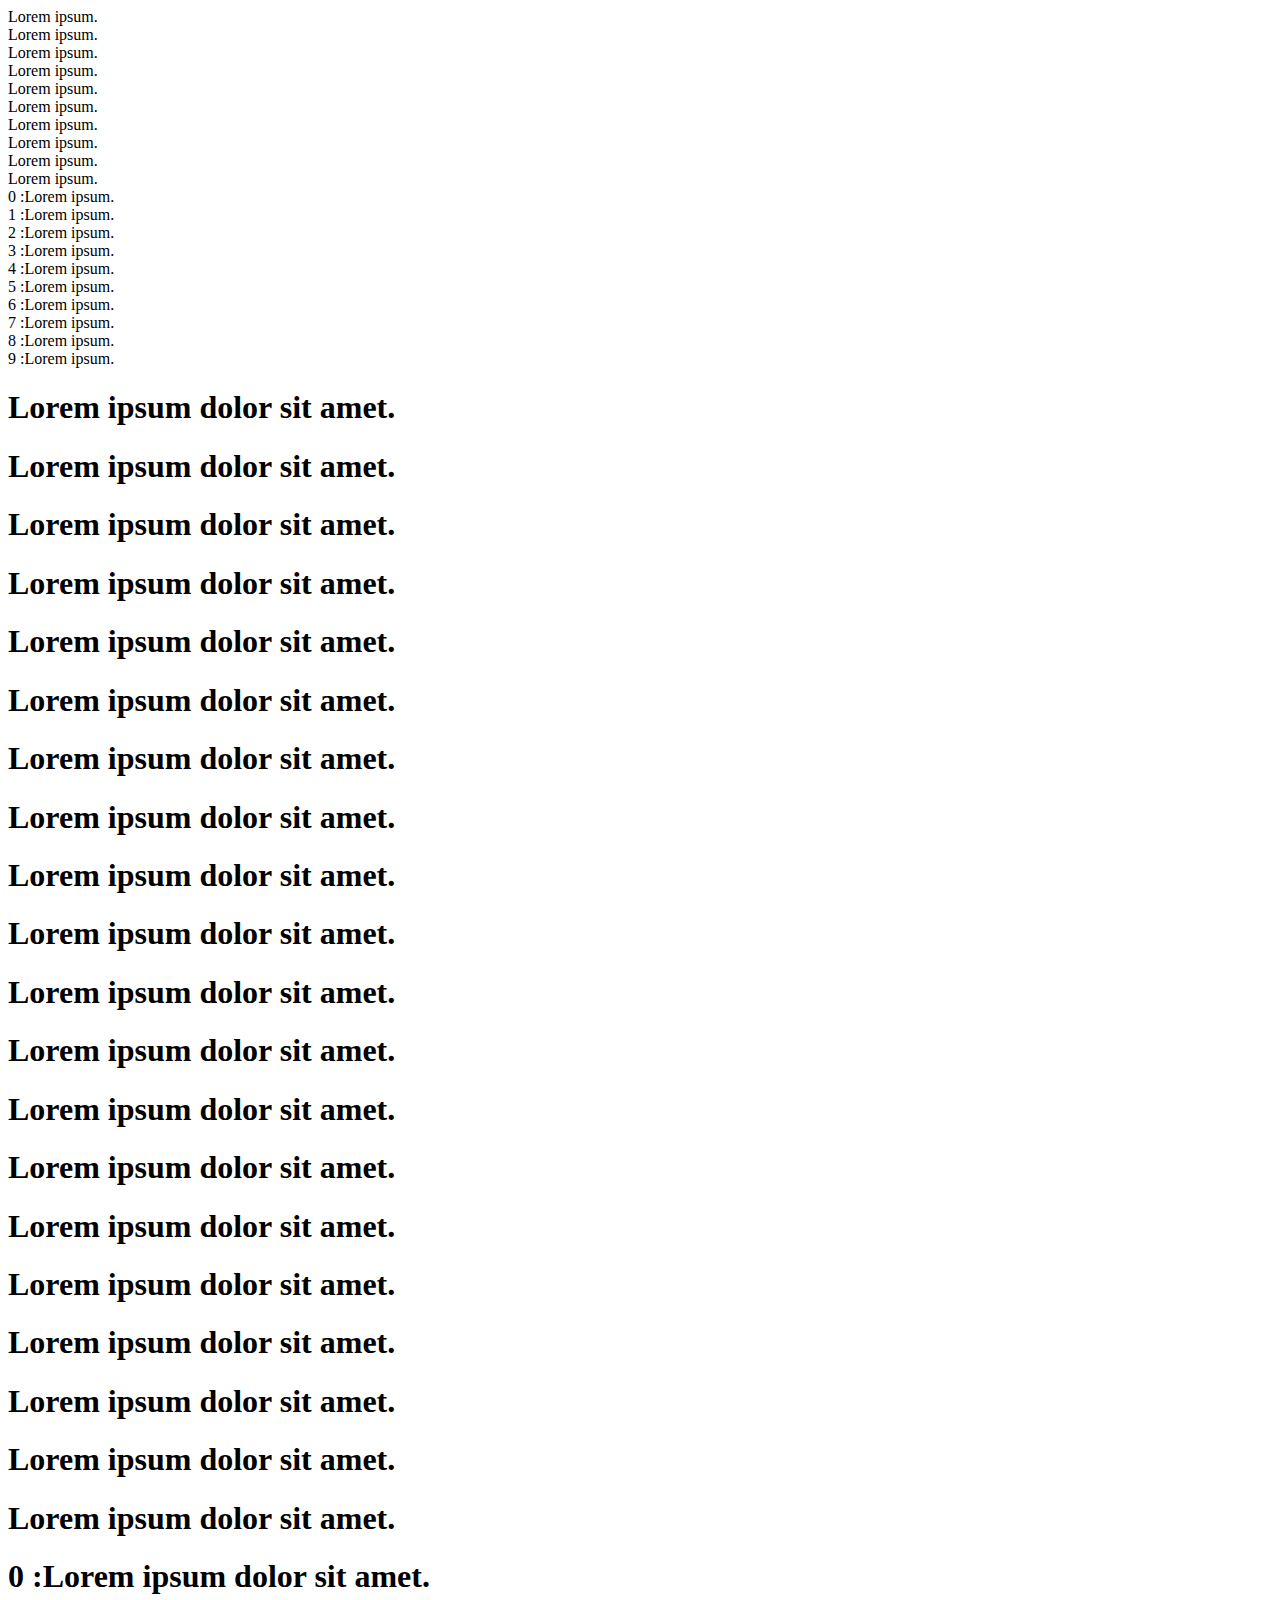
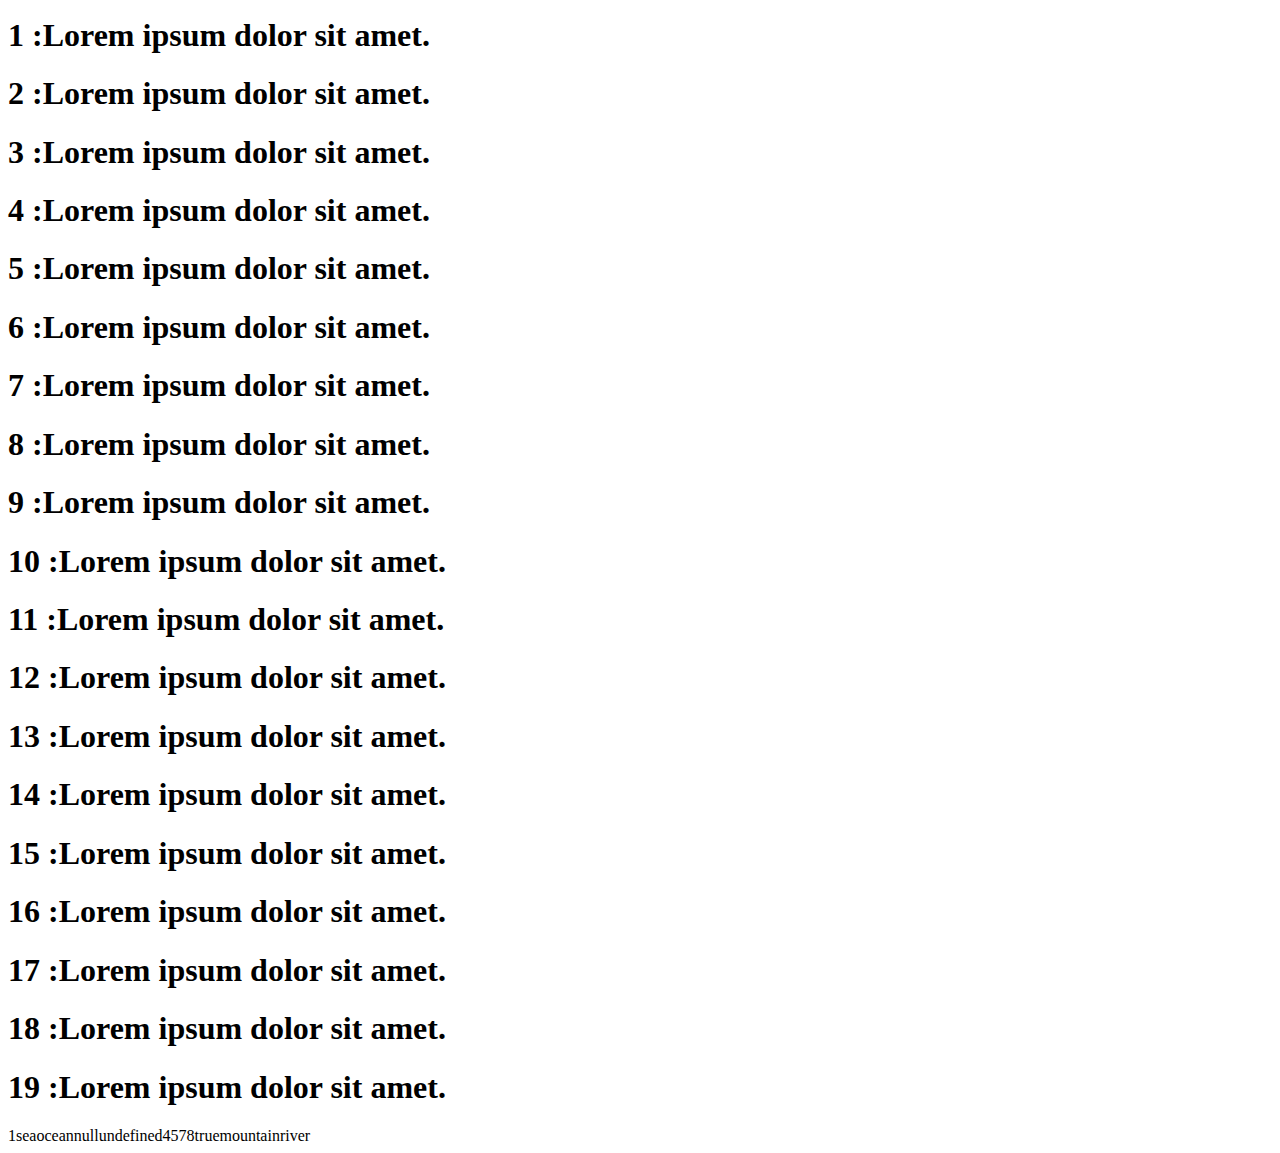
<file: lesson2/classwork/indeks3.html>
<!DOCTYPE html>
<html lang="en">
<head>
    <meta charset="UTF-8">
    <meta name="viewport"
          content="width=device-width, user-scalable=no, initial-scale=1.0, maximum-scale=1,0">
    <meta http-equiv="X-UA-Compatible" content="ie=edge">
    <title>Lesson1</title>
</head>
<body>
<script src="./js3.js"></script>
</body>
</html>
</file>
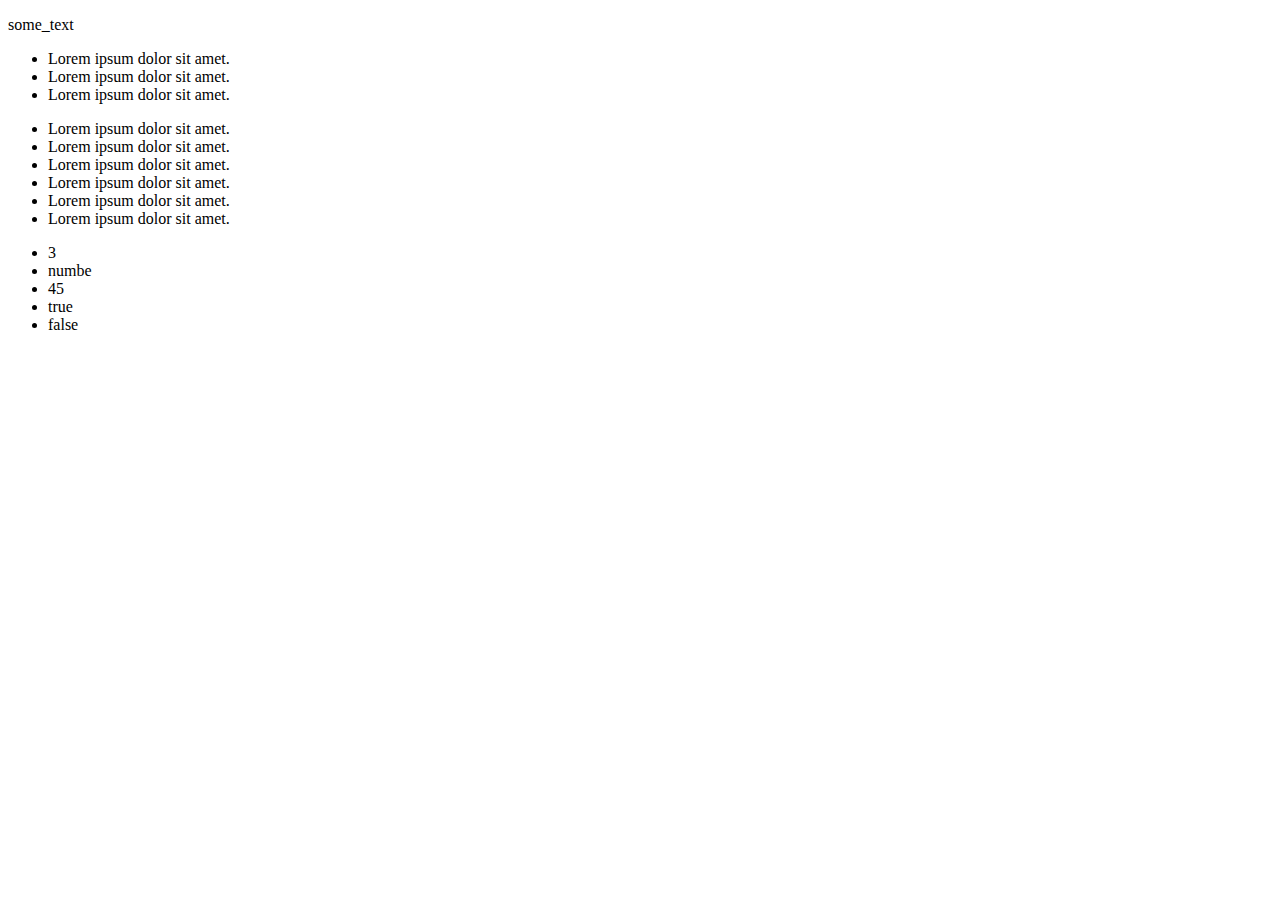
<file: lesson3/homework/indeks3.html>
<!DOCTYPE html>
<html lang="en">
<head>
    <meta charset="UTF-8">
    <meta name="viewport"
          content="width=device-width, user-scalable=no, initial-scale=1.0, maximum-scale=1,0">
    <meta http-equiv="X-UA-Compatible" content="ie=edge">
    <title>Lesson1</title>
</head>
<body>
<script src="index3.js"></script>
</body>
</html>
</file>
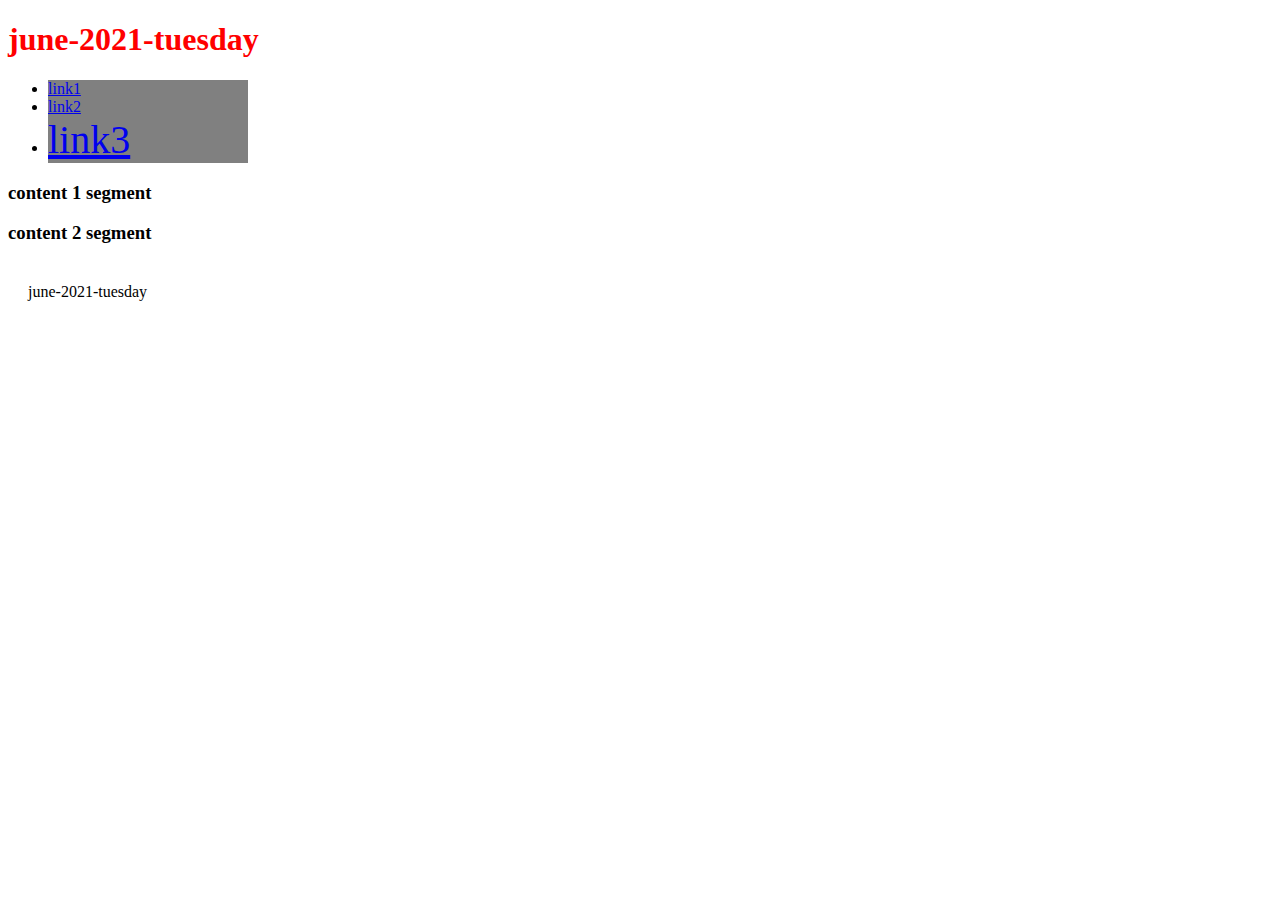
<file: lesson5/classwork/index5c.html>
<!DOCTYPE html>
<html lang="en">
<head>
    <meta charset="UTF-8">
    <meta name="viewport"
          content="width=device-width, user-scalable=no, initial-scale=1.0, maximum-scale=1,0">
    <meta http-equiv="X-UA-Compatible" content="ie=edge">
    <title>Lesson1</title>
</head>
<body>
<h1 id="main_header">This is page for task2</h1>
<ul>
    <li class="linkList listElement1"><a href="#">link1</a></li>
    <li class="linkList listElement2"><a href="#">link2</a></li>
    <li class="linkList listElement3"><a href="#">link3</a></li>
</ul>
<h3 class="sub-header">content 1 segment</h3>
<div class="content_1">
    <p class="text_segment text1">
        Lorem ipsum dolor sit amet, consectetur adipisicing elit. Aliquam amet at autem cumque distinctio,
        dolorem
        eligendi eum eveniet facere inventore ipsa minus pariatur repellendus sequi sit veniam voluptatum.
        Fugit,
        soluta?</p>

</div>
<h3 class="sub-header">content 2 segment</h3>
<div class="content_2">
    <p class="text_segment text2">
        Lorem ipsum dolor sit amet, consectetur adipisicing elit. Aliquam beatae, exercitationem modi mollitia
        omnis
        possimus quam rerum sequi temporibus tenetur! Accusantium ad commodi eveniet excepturi laboriosam quis
        quisquam sint temporibus.</p>
</div>
<script src="index5c.js"></script>
</body>
</html>
</file>
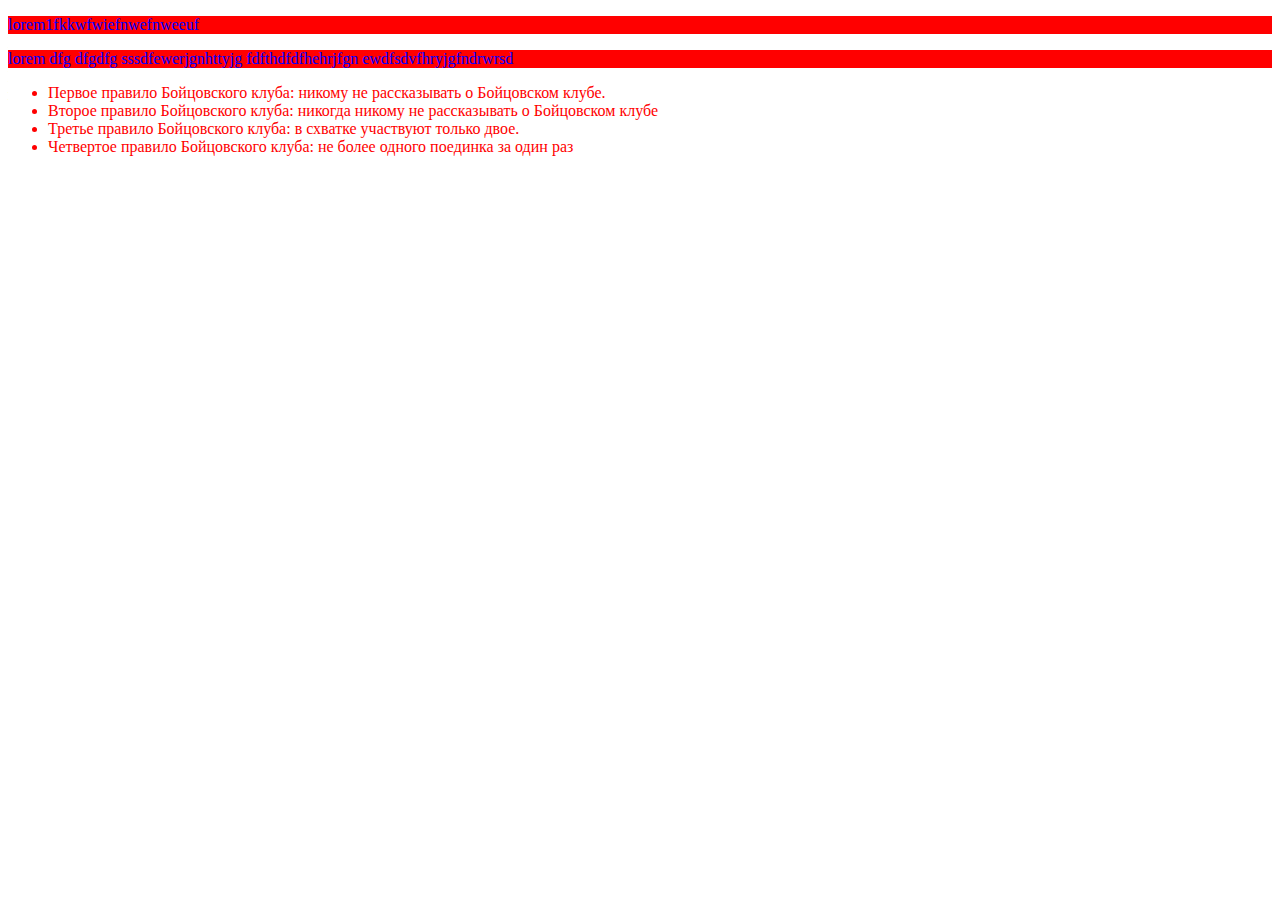
<file: lesson5/homework/index5.html>
<!DOCTYPE html>
<html lang="en">
<head>
    <meta charset="UTF-8">
    <meta name="viewport"
          content="width=device-width, user-scalable=no, initial-scale=1.0, maximum-scale=1,0">
    <meta http-equiv="X-UA-Compatible" content="ie=edge">
    <title>Lesson1</title>
</head>
<body>
<p id="content">Lorem ipsum dolor sit amet, consectetur adipisicing elit. Blanditiis cupiditate deleniti
    molestias mollitia pariatur porro saepe! Dolorem eaque earum eligendi, iste maxime molestias quam vitae.
    Dolore hic in quae sed.
</p>

<div id="rules" class="fc bp">
    Первое правило Бойцовского клуба: никому не рассказывать о Бойцовском клубе. Второе правило Бойцовского
    клуба: никогда никому не рассказывать о Бойцовском клубе. Третье правило Бойцовского клуба: в схватке
    участвуют только двое. Четвертое правило Бойцовского клуба: не более одного поединка за один раз
</div>

<ul>
    <li class="fc_rules rule1">Первое правило Бойцовского клуба: никому не рассказывать о Бойцовском клубе.</li>
    <li class="fc_rules rule2">Второе правило Бойцовского
        клуба: никогда никому не рассказывать о Бойцовском клубе
    </li>
    <li class="fc_rules rule3">Третье правило Бойцовского клуба: в схватке
        участвуют только двое.
    </li>
    <li class="fc_rules rule4">Четвертое правило Бойцовского клуба: не более одного поединка за один раз</li>
</ul>
<script src="index5.js"></script>
</body>
</html>
</file>
